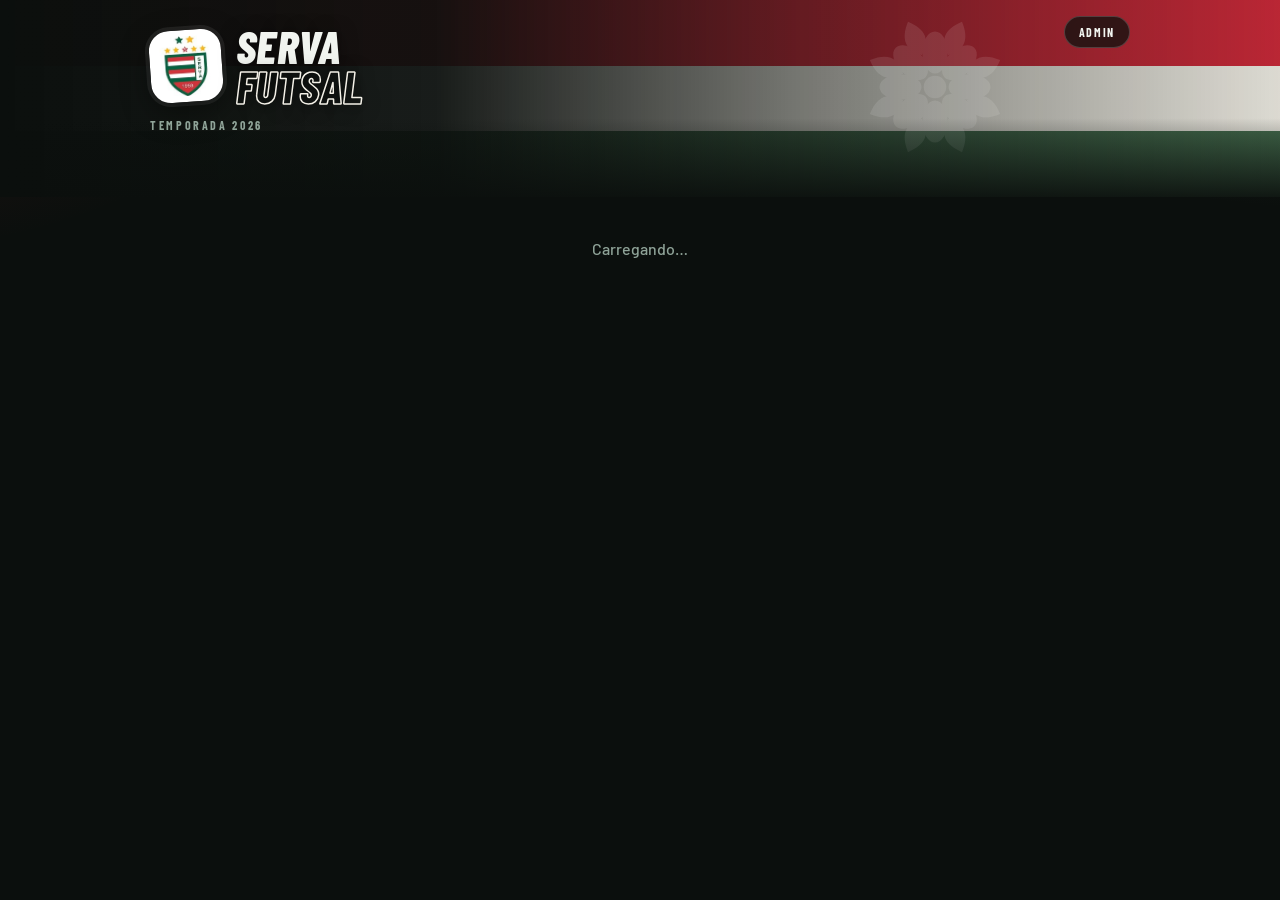
<file: index.html>
<!doctype html>
<html lang="pt-BR">
<head>
<meta charset="utf-8">
<meta name="viewport" content="width=device-width, initial-scale=1">
<title>SERVA Futsal</title>
<meta name="theme-color" content="#ce2939">
<link rel="icon" type="image/png" href="favicon.png">
<link rel="stylesheet" href="style.css?v=2">
</head>
<body>
<div class="flag"></div>
<header class="top">
  <img class="logo" src="logo.png" alt="Escudo do SERVA" width="56" height="56">
  <h1>SERVA <span>FUTSAL</span></h1>
  <div class="sub" id="sub">Temporada</div>
  <a class="link" href="admin.html">Admin</a>
</header>
<nav class="tabs" id="tabs"></nav>
<main id="main"><div class="loading">Carregando…</div></main>
<script src="vendor/supabase.js"></script>
<script src="config.js?v=2"></script>
<script src="common.js?v=2"></script>
<script src="app.js?v=2"></script>
</body>
</html>
</file>
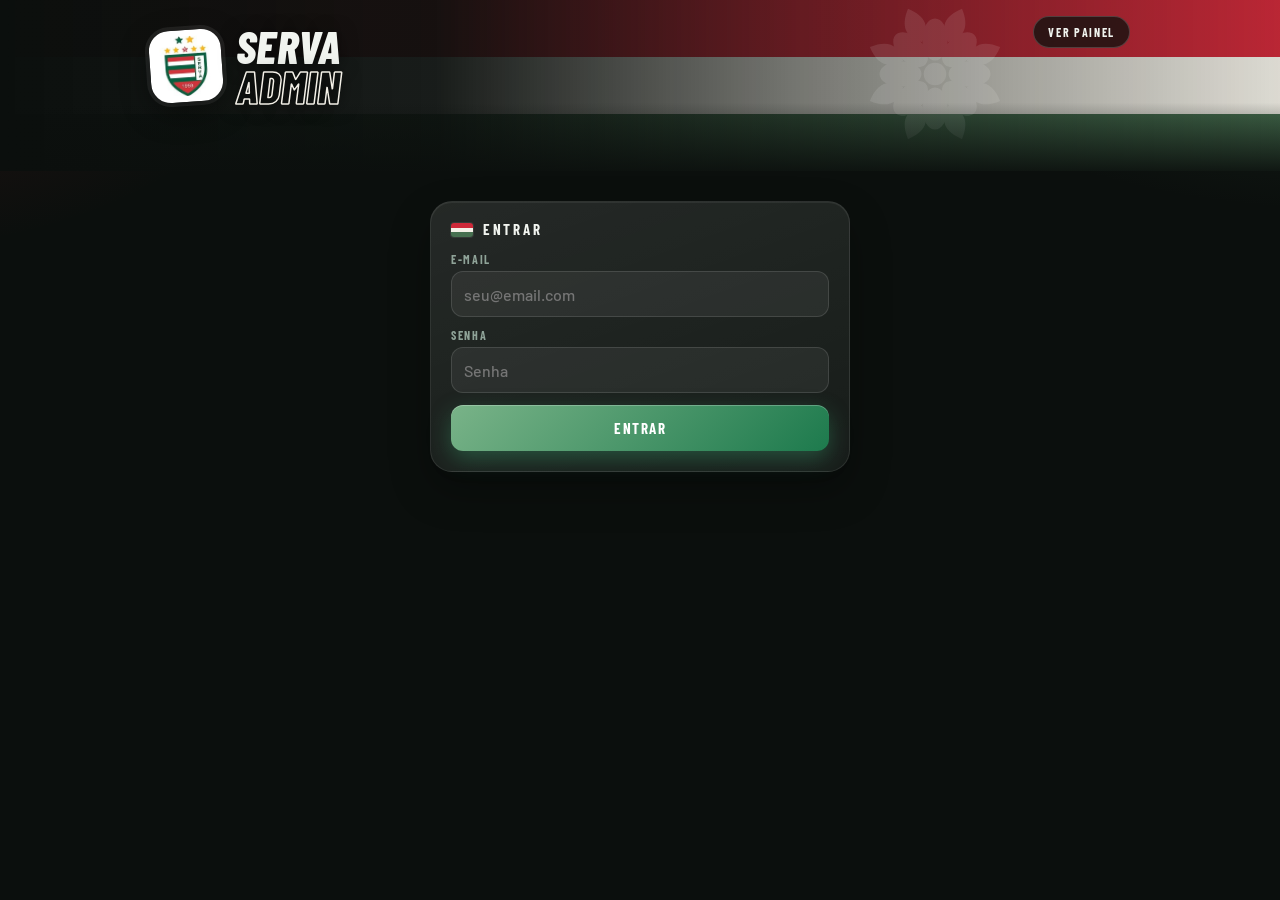
<file: admin.html>
<!doctype html>
<html lang="pt-BR">
<head>
<meta charset="utf-8">
<meta name="viewport" content="width=device-width, initial-scale=1">
<meta name="robots" content="noindex">
<title>SERVA Admin</title>
<meta name="theme-color" content="#ce2939">
<link rel="icon" type="image/png" href="favicon.png">
<link rel="stylesheet" href="style.css?v=2">
</head>
<body>
<div class="flag"></div>
<header class="top">
  <img class="logo" src="logo.png" alt="Escudo do SERVA" width="56" height="56">
  <h1>SERVA <span>ADMIN</span></h1>
  <div class="sub" id="sub"></div>
  <a class="link" href="index.html">Ver painel</a>
</header>
<nav class="tabs" id="tabs"></nav>
<main id="main"><div class="loading">Carregando…</div></main>
<script src="vendor/supabase.js"></script>
<script src="config.js?v=2"></script>
<script src="common.js?v=2"></script>
<script src="admin.js?v=2"></script>
</body>
</html>
</file>
<file: style.css>
@import url("https://fonts.googleapis.com/css2?family=Barlow:wght@400;500;600;700&family=Barlow+Condensed:ital,wght@0,600;0,700;1,700;1,800&display=swap");

:root {
  color-scheme: dark;
  --red: #e5384d; --red-deep: #ce2939; --green: #3fb27a; --green-deep: #2f7a4f; --white: #f6f5ef;
  --bg: #08110d; --card: #101c16; --ink: #f1f4ef; --muted: #8fa398; --line: rgba(255, 255, 255, .09);
  --green-soft: rgba(63, 178, 122, .16); --red-soft: rgba(229, 56, 77, .16);
  --amber: #e9b458; --amber-soft: rgba(233, 180, 88, .14);
  --glass: linear-gradient(160deg, rgba(255, 255, 255, .075), rgba(255, 255, 255, .02));
  --disp: "Barlow Condensed", "Arial Narrow", "Roboto Condensed", system-ui, sans-serif;
  --radius: 22px;
}
* { box-sizing: border-box; }
html { -webkit-text-size-adjust: 100%; }
body {
  margin: 0; color: var(--ink); min-height: 100vh;
  font: 500 16px/1.45 "Barlow", system-ui, -apple-system, "Segoe UI", Roboto, sans-serif;
  background:
    radial-gradient(900px 480px at -10% -5%, rgba(206, 41, 57, .22), transparent 60%),
    radial-gradient(900px 520px at 110% 8%, rgba(47, 122, 79, .30), transparent 62%),
    repeating-linear-gradient(115deg, rgba(255, 255, 255, .014) 0 2px, transparent 2px 26px),
    var(--bg);
  background-attachment: fixed;
}
.flag { display: none; }

/* ---------- cabeçalho ---------- */
header.top {
  position: relative; overflow: hidden; display: flex; align-items: center; gap: 14px; flex-wrap: wrap;
  padding: 26px max(16px, calc((100vw - 980px) / 2)) 62px;
  background:
    linear-gradient(115deg, transparent 0 64%, var(--red-deep) 64% 75%, var(--white) 75% 86%, var(--green-deep) 86%),
    linear-gradient(160deg, #143424 0%, #0a1611 70%);
  border-bottom: 1px solid var(--line);
}
header.top::after {
  content: ""; position: absolute; inset: 0; pointer-events: none;
  background: linear-gradient(180deg, transparent 55%, rgba(8, 17, 13, .85));
}
header.top > * { position: relative; z-index: 1; }
header.top .logo {
  width: 72px; height: 72px; object-fit: contain; background: #fff; border-radius: 20px; padding: 6px;
  box-shadow: 0 10px 30px rgba(0, 0, 0, .45), 0 0 0 4px rgba(255, 255, 255, .08); transform: rotate(-4deg);
}
header.top h1 {
  margin: 0; font: italic 800 46px/.86 var(--disp); letter-spacing: .01em; text-transform: uppercase;
  text-shadow: 0 2px 18px rgba(0, 0, 0, .5);
}
header.top h1 span { display: block; color: transparent; -webkit-text-stroke: 1.5px var(--white); }
header.top .sub {
  order: 5; flex-basis: 100%; font: 700 12px/1 var(--disp); letter-spacing: .22em; text-transform: uppercase; color: var(--muted);
}
header.top .sub:empty { display: none; }
header.top a.link {
  position: absolute; top: 16px; right: max(16px, calc((100vw - 980px) / 2));
  font: 700 12px/1 var(--disp); letter-spacing: .14em; text-transform: uppercase; text-decoration: none; color: var(--ink);
  padding: 9px 14px; border-radius: 999px; background: rgba(8, 17, 13, .72); border: 1px solid rgba(255, 255, 255, .18);
  backdrop-filter: blur(8px); -webkit-backdrop-filter: blur(8px);
}

/* ---------- abas ---------- */
nav.tabs {
  position: sticky; top: 10px; z-index: 5; display: flex; gap: 4px; width: fit-content; max-width: calc(100% - 24px);
  margin: -26px auto 18px; padding: 5px; overflow-x: auto; scrollbar-width: none;
  background: rgba(13, 24, 19, .78); border: 1px solid rgba(255, 255, 255, .12); border-radius: 999px;
  backdrop-filter: blur(14px) saturate(140%); -webkit-backdrop-filter: blur(14px) saturate(140%);
  box-shadow: 0 12px 34px rgba(0, 0, 0, .45);
}
nav.tabs::-webkit-scrollbar { display: none; }
nav.tabs:empty { display: none; }
nav.tabs button {
  border: 0; background: transparent; color: var(--muted); cursor: pointer; white-space: nowrap;
  font: 700 15px/1 var(--disp); letter-spacing: .1em; text-transform: uppercase; padding: 11px 18px; border-radius: 999px;
  transition: color .2s, background .2s;
}
nav.tabs button:hover { color: var(--ink); }
nav.tabs button.on {
  color: #fff; background: linear-gradient(135deg, var(--red), #a81a2c);
  box-shadow: 0 6px 18px rgba(229, 56, 77, .45), inset 0 1px 0 rgba(255, 255, 255, .25);
}

main { max-width: 980px; margin: 0 auto; padding: 0 16px 70px; }
main > * { animation: sobe .5s cubic-bezier(.2, .8, .2, 1) both; }
main > *:nth-child(2) { animation-delay: .07s; }
main > *:nth-child(3) { animation-delay: .14s; }
main > *:nth-child(4) { animation-delay: .21s; }
@keyframes sobe { from { opacity: 0; transform: translateY(14px); } }
@media (prefers-reduced-motion: reduce) { main > * { animation: none; } }

/* ---------- cartões ---------- */
.card {
  position: relative; background: var(--glass), var(--card); border: 1px solid var(--line); border-radius: var(--radius);
  padding: 20px; margin-bottom: 16px; box-shadow: 0 18px 40px rgba(0, 0, 0, .28), inset 0 1px 0 rgba(255, 255, 255, .06);
}
.card h2 {
  display: flex; align-items: center; gap: 10px; margin: 0 0 16px;
  font: 700 15px/1 var(--disp); letter-spacing: .18em; text-transform: uppercase; color: var(--ink);
}
.card h2::before {
  content: ""; flex: none; width: 26px; height: 10px; transform: skewX(-24deg); border-radius: 2px;
  background: linear-gradient(90deg, var(--red-deep) 0 33.3%, var(--white) 33.3% 66.6%, var(--green-deep) 66.6%);
}
.card h2 em { margin-left: auto; font-style: normal; font-weight: 600; letter-spacing: .1em; color: var(--muted); font-size: 12px; }
.grid2 { display: grid; grid-template-columns: 1fr 1fr; gap: 16px; margin-bottom: 16px; }
.grid2 > * { margin-bottom: 0; min-width: 0; }
@media (max-width: 680px) { .grid2 { grid-template-columns: 1fr; } }

/* ---------- último jogo ---------- */
.match {
  position: relative; overflow: hidden; margin-bottom: 16px; padding: 20px; border-radius: 28px;
  border: 1px solid rgba(255, 255, 255, .12);
  background:
    radial-gradient(520px 260px at 100% 0%, rgba(229, 56, 77, .22), transparent 70%),
    radial-gradient(520px 300px at 0% 100%, rgba(63, 178, 122, .2), transparent 70%),
    linear-gradient(160deg, #16291f, #0b1611);
  box-shadow: 0 24px 60px rgba(0, 0, 0, .45), inset 0 1px 0 rgba(255, 255, 255, .08);
}
.match::before {
  content: ""; position: absolute; left: 0; right: 0; top: 0; height: 4px;
  background: linear-gradient(90deg, var(--red-deep) 0 33.3%, var(--white) 33.3% 66.6%, var(--green-deep) 66.6%);
}
.match .grid2 { margin-bottom: 0; }
.match-hd { display: flex; align-items: center; gap: 14px; margin-bottom: 18px; }
.match-hd strong { display: block; font: italic 800 28px/1 var(--disp); text-transform: uppercase; letter-spacing: .01em; }
.kicker { display: block; margin-bottom: 5px; font: 700 12px/1 var(--disp); letter-spacing: .24em; text-transform: uppercase; color: var(--green); }
.dbadge {
  flex: none; width: 56px; padding: 8px 0 7px; text-align: center; border-radius: 16px;
  background: rgba(255, 255, 255, .07); border: 1px solid rgba(255, 255, 255, .12);
}
.dbadge b { display: block; font: 800 26px/.9 var(--disp); }
.dbadge span { font: 700 11px/1 var(--disp); letter-spacing: .18em; color: var(--red); }

.board {
  position: relative; overflow: hidden; padding: 16px 16px 16px 20px; border-radius: 20px;
  background: rgba(4, 10, 7, .55); border: 1px solid rgba(255, 255, 255, .09);
}
.board::before { content: ""; position: absolute; left: 0; top: 0; bottom: 0; width: 5px; background: var(--muted); }
.board.V::before { background: linear-gradient(180deg, var(--green), #1d7a4d); }
.board.D::before { background: linear-gradient(180deg, var(--red), #9b1626); }
.board-hd { display: flex; justify-content: space-between; align-items: center; font: 700 12px/1 var(--disp); letter-spacing: .2em; text-transform: uppercase; color: var(--muted); }
.board-score { display: grid; grid-template-columns: 1fr auto 1fr; align-items: center; gap: 10px; margin: 12px 0 4px; }
.board-score .tm { font: 700 17px/1.05 var(--disp); letter-spacing: .05em; text-transform: uppercase; overflow-wrap: anywhere; }
.board-score .tm.opp { text-align: right; color: var(--muted); }
.board-score .nums { display: flex; align-items: center; gap: 6px; font: italic 800 68px/.9 var(--disp); font-variant-numeric: tabular-nums; }
.board-score .nums i { font-style: normal; font-size: 40px; color: var(--muted); opacity: .6; transform: translateY(-4px); }
.board-score .nums b.opp { color: var(--muted); }
.board.V .nums b:first-child { color: #fff; text-shadow: 0 0 26px rgba(63, 178, 122, .55); }
.board.D .nums b.opp { color: var(--red); }
.chips { display: flex; flex-wrap: wrap; gap: 6px; margin-top: 12px; }
.gchip { display: inline-flex; gap: 6px; align-items: baseline; padding: 5px 11px; border-radius: 999px; font-size: 13px; font-weight: 600; background: rgba(255, 255, 255, .07); border: 1px solid rgba(255, 255, 255, .08); }
.gchip b { color: var(--green); font: 700 14px/1 var(--disp); }

.tag { display: inline-block; font: 700 11px/1 var(--disp); letter-spacing: .16em; text-transform: uppercase; padding: 5px 10px; border-radius: 999px; }
.tag.V { background: var(--green-soft); color: var(--green); }
.tag.D { background: var(--red-soft); color: var(--red); }
.tag.E { background: rgba(255, 255, 255, .08); color: var(--muted); }

/* ---------- consolidado por quadro ---------- */
.stat-top { display: flex; align-items: center; gap: 18px; }
.ring {
  position: relative; flex: none; width: 96px; aspect-ratio: 1; border-radius: 50%; display: grid; place-items: center;
  background: conic-gradient(var(--green) calc(var(--p) * 1%), rgba(255, 255, 255, .08) 0);
}
.ring::before { content: ""; position: absolute; inset: 9px; border-radius: 50%; background: #0e1914; box-shadow: inset 0 2px 10px rgba(0, 0, 0, .5); }
.ring > div { position: relative; text-align: center; }
.ring b { display: block; font: italic 800 28px/.9 var(--disp); }
.ring span { font: 600 10px/1 var(--disp); letter-spacing: .16em; text-transform: uppercase; color: var(--muted); }
.ved { flex: 1; display: grid; grid-template-columns: repeat(3, 1fr); text-align: center; }
.ved b { display: block; font: italic 800 44px/.9 var(--disp); }
.ved span { font: 600 11px/1 var(--disp); letter-spacing: .14em; text-transform: uppercase; color: var(--muted); }
.ved .v b { color: var(--green); } .ved .d b { color: var(--red); }
.stackbar { display: flex; gap: 3px; height: 8px; margin: 18px 0 14px; }
.stackbar i { border-radius: 99px; min-width: 0; }
.stackbar i.v { background: linear-gradient(90deg, #1d7a4d, var(--green)); }
.stackbar i.e { background: rgba(255, 255, 255, .28); }
.stackbar i.d { background: linear-gradient(90deg, var(--red), #9b1626); }
.meta { display: flex; align-items: center; gap: 16px; flex-wrap: wrap; font-size: 14px; color: var(--muted); }
.meta b { color: var(--ink); font: 700 18px/1 var(--disp); letter-spacing: .03em; }
.form { display: flex; gap: 5px; margin-left: auto; }
.chip { width: 24px; height: 24px; border-radius: 50%; display: grid; place-items: center; font: 700 12px/1 var(--disp); font-style: normal; color: #fff; }
.chip.V { background: #24925e; } .chip.D { background: var(--red-deep); } .chip.E { background: rgba(255, 255, 255, .22); }

/* ---------- artilharia ---------- */
.scorers { list-style: none; margin: 0; padding: 0; display: grid; gap: 4px; }
.scorers li { display: grid; grid-template-columns: 40px minmax(84px, 150px) 1fr auto; align-items: center; gap: 12px; padding: 9px 12px; border-radius: 16px; }
.scorers .pos { font: italic 800 30px/1 var(--disp); color: transparent; -webkit-text-stroke: 1px rgba(255, 255, 255, .35); }
.scorers .nm { font-weight: 600; }
.scorers b { font: italic 800 30px/1 var(--disp); min-width: 40px; text-align: right; font-variant-numeric: tabular-nums; }
.scorers .bar { height: 8px; border-radius: 99px; background: rgba(255, 255, 255, .07); overflow: hidden; }
.scorers .bar i { display: block; height: 100%; border-radius: 99px; background: linear-gradient(90deg, #1d7a4d, var(--green)); }
.scorers li.lead { background: linear-gradient(100deg, rgba(229, 56, 77, .2), rgba(255, 255, 255, .04) 55%, rgba(63, 178, 122, .16)); border: 1px solid rgba(255, 255, 255, .1); padding-block: 14px; }
.scorers li.lead .pos { color: var(--red); -webkit-text-stroke: 0; font-size: 40px; }
.scorers li.lead .nm { font: italic 800 24px/1 var(--disp); text-transform: uppercase; letter-spacing: .02em; }
.scorers li.lead b { font-size: 44px; }
.scorers li.lead .bar i { background: linear-gradient(90deg, var(--red-deep), var(--white) 50%, var(--green)); }
.scorers li.out .nm { color: var(--muted); text-decoration: line-through; }

/* ---------- tabelas ---------- */
.tablewrap { overflow-x: auto; margin: 0 -8px; }
table { border-collapse: separate; border-spacing: 0; width: 100%; font-size: 15px; }
th, td { padding: 11px 8px; text-align: right; white-space: nowrap; font-variant-numeric: tabular-nums; border-bottom: 1px solid var(--line); }
th:first-child, td:first-child { text-align: left; }
th { font: 700 12px/1 var(--disp); letter-spacing: .14em; text-transform: uppercase; color: var(--muted); cursor: pointer; user-select: none; }
th.sorted { color: var(--green); } th.sorted::after { content: " ▾"; }
tbody tr { transition: background .15s; }
tbody tr:hover { background: rgba(255, 255, 255, .04); }
tbody tr:last-child td { border-bottom: 0; }
td:first-child { font-weight: 600; }
td.total { font: italic 800 22px/1 var(--disp); color: var(--ink); }
td.neg { color: var(--red); }
.pbar { position: relative; display: inline-block; min-width: 46px; padding-bottom: 5px; }
.pbar::before, .pbar::after { content: ""; position: absolute; left: 0; bottom: 0; height: 3px; border-radius: 9px; }
.pbar::before { right: 0; background: rgba(255, 255, 255, .1); }
.pbar::after { width: calc(var(--p) * 1%); background: var(--green); }
.card.saiu { opacity: .78; }
.card.saiu td { color: var(--muted); }
tr.out td { color: var(--muted); } tr.out td:first-child { text-decoration: line-through; }
.rank { display: inline-block; width: 30px; color: var(--muted); font-weight: 700; }
@media (max-width: 680px) {
  main th, main td { padding: 10px 3px; font-size: 13px; }
  main th { font-size: 10px; letter-spacing: .04em; }
  main td:first-child { white-space: normal; }
  main td.total { font-size: 18px; }
  .pbar { min-width: 34px; }
}

/* ---------- jogos ---------- */
.games { display: grid; gap: 10px; }
.game { display: flex; gap: 14px; align-items: flex-start; padding: 14px; border-radius: 18px; background: rgba(255, 255, 255, .035); border: 1px solid rgba(255, 255, 255, .06); transition: transform .15s, background .15s; }
.game:hover { transform: translateX(3px); background: rgba(255, 255, 255, .06); }
.game-body { flex: 1; min-width: 0; }
.game-body strong { display: block; margin-bottom: 8px; font: italic 800 22px/1 var(--disp); text-transform: uppercase; letter-spacing: .02em; }
.qline { display: flex; align-items: baseline; gap: 10px; padding: 3px 0; }
.qline .ql { flex: none; width: 28px; font: 700 12px/1 var(--disp); letter-spacing: .1em; color: var(--muted); }
.qline .sc { flex: none; min-width: 62px; text-align: center; padding: 4px 8px; border-radius: 9px; font: 800 17px/1 var(--disp); font-variant-numeric: tabular-nums; background: rgba(255, 255, 255, .1); }
.qline .sc.V { background: var(--green-soft); color: var(--green); }
.qline .sc.D { background: var(--red-soft); color: var(--red); }
.qline .who { font-size: 13px; color: var(--muted); line-height: 1.35; }

.empty, .loading { color: var(--muted); text-align: center; padding: 40px 0; }
.warn, .err, .ok { border-radius: 14px; padding: 12px 14px; font-size: 14px; margin-bottom: 14px; border: 1px solid transparent; }
.warn { background: var(--amber-soft); color: var(--amber); border-color: rgba(233, 180, 88, .25); }
.err { background: var(--red-soft); color: #ff8b98; border-color: rgba(229, 56, 77, .3); }
.ok { background: var(--green-soft); color: var(--green); border-color: rgba(63, 178, 122, .3); }
.warn ul { margin: 6px 0 0; padding-left: 18px; }

/* ---------- admin ---------- */
label.f { display: block; font: 700 12px/1 var(--disp); color: var(--muted); text-transform: uppercase; letter-spacing: .14em; margin-bottom: 12px; }
label.f input, label.f select, label.f textarea { display: block; width: 100%; margin-top: 6px; }
input, select, textarea {
  font: 500 16px/1.2 "Barlow", system-ui, sans-serif; color: var(--ink); background: rgba(255, 255, 255, .06);
  border: 1px solid rgba(255, 255, 255, .12); border-radius: 12px; padding: 10px 12px; min-height: 46px; letter-spacing: 0; text-transform: none;
  transition: border-color .15s, box-shadow .15s;
}
input:focus, select:focus, textarea:focus { outline: 0; border-color: var(--green); box-shadow: 0 0 0 3px var(--green-soft); }
select option { background: #13231b; color: var(--ink); }
input[type=checkbox] { min-height: 0; width: 20px; height: 20px; accent-color: var(--green); }
button.btn {
  font: 700 15px/1 var(--disp); letter-spacing: .1em; text-transform: uppercase; cursor: pointer; color: var(--ink);
  border: 1px solid rgba(255, 255, 255, .14); background: rgba(255, 255, 255, .06); border-radius: 12px; padding: 10px 18px; min-height: 46px;
  transition: transform .12s, background .15s;
}
button.btn:hover { background: rgba(255, 255, 255, .1); }
button.btn:active { transform: scale(.97); }
button.btn.primary { border: 0; color: #fff; background: linear-gradient(135deg, var(--green), #1d7a4d); box-shadow: 0 8px 22px rgba(63, 178, 122, .35), inset 0 1px 0 rgba(255, 255, 255, .25); }
button.btn.danger { color: #ff8b98; border-color: rgba(229, 56, 77, .35); }
button.btn.small { min-height: 36px; padding: 6px 12px; font-size: 13px; }
button.btn:disabled { opacity: .5; cursor: default; }
.row { display: flex; gap: 12px; flex-wrap: wrap; align-items: flex-end; }
.row > * { flex: 1 1 140px; }
.qbox { border: 1px solid rgba(255, 255, 255, .1); border-radius: 18px; padding: 14px; background: rgba(4, 10, 7, .45); }
.qbox h3 { margin: 0 0 10px; font: 700 14px/1 var(--disp); letter-spacing: .18em; text-transform: uppercase; color: var(--muted); }
.qbox .placar { display: flex; align-items: center; gap: 10px; font: 700 16px/1 var(--disp); letter-spacing: .06em; }
.qbox .placar input { width: 76px; text-align: center; font: italic 800 30px/1 var(--disp); }
.qbox .check { font-size: 13px; margin-top: 10px; color: var(--muted); }
.qbox .check.bad { color: var(--red); font-weight: 700; } .qbox .check.good { color: var(--green); font-weight: 700; }
.ath { border-bottom: 1px solid var(--line); padding: 12px 0; }
.ath:last-child { border-bottom: 0; }
.ath .line { display: flex; align-items: center; gap: 10px; }
.ath .name { flex: 1; font-weight: 700; }
.ath .name small { display: block; font-weight: 500; color: var(--muted); font-size: 12px; }
.ath.off .name { color: var(--muted); font-weight: 500; }
.toggle {
  border: 1px solid rgba(255, 255, 255, .14); background: rgba(255, 255, 255, .05); color: var(--muted); border-radius: 999px; cursor: pointer;
  padding: 9px 16px; min-height: 40px; font: 700 13px/1 var(--disp); letter-spacing: .1em; text-transform: uppercase; transition: background .15s, color .15s;
}
.toggle.on { background: linear-gradient(135deg, var(--green), #1d7a4d); border-color: transparent; color: #fff; box-shadow: 0 6px 16px rgba(63, 178, 122, .3); }
.toggle.no { background: var(--red-soft); border-color: rgba(229, 56, 77, .4); color: #ff8b98; }
.ath .extra { display: flex; flex-wrap: wrap; gap: 12px 18px; margin-top: 12px; align-items: center; }
.step { display: inline-flex; align-items: center; gap: 7px; font-size: 13px; color: var(--muted); }
.step button { width: 40px; height: 40px; border-radius: 12px; border: 1px solid rgba(255, 255, 255, .14); background: rgba(255, 255, 255, .06); color: var(--ink); font-size: 20px; font-weight: 700; cursor: pointer; }
.step button:active { transform: scale(.94); }
.step output { min-width: 26px; text-align: center; font: italic 800 26px/1 var(--disp); color: var(--ink); }
.seg { display: inline-flex; align-items: center; gap: 7px; font-size: 13px; color: var(--muted); }
.seg .toggle { padding: 7px 12px; min-height: 36px; }
.sticky-save { position: sticky; bottom: 0; z-index: 4; padding: 14px 0; display: flex; gap: 10px; background: linear-gradient(180deg, transparent, var(--bg) 40%); }
.sticky-save .btn.primary { flex: 1; min-height: 52px; font-size: 17px; }
.list-item { display: flex; align-items: center; gap: 10px; padding: 12px 0; border-bottom: 1px solid var(--line); }
.list-item:last-child { border-bottom: 0; }
.list-item .grow { flex: 1; min-width: 0; }
.list-item small { color: var(--muted); display: block; }

@media (max-width: 680px) {
  header.top { padding-top: 22px; }
  header.top .logo { width: 62px; height: 62px; border-radius: 18px; }
  header.top h1 { font-size: 38px; }
  .card { padding: 16px; border-radius: 20px; }
  .match { padding: 16px; border-radius: 24px; }
  .match-hd strong { font-size: 23px; }
  .board-score .nums { font-size: 58px; }
  .ved b { font-size: 38px; }
  .ring { width: 84px; }
  .scorers li { grid-template-columns: 30px minmax(70px, 108px) 1fr auto; gap: 8px; padding-inline: 8px; }
  .scorers li.lead .nm { font-size: 20px; }
  .form { margin-left: 0; flex-basis: 100%; }
  nav.tabs button { padding: 10px 14px; font-size: 14px; }
}

/* ===== Identidade húngara (bandeira horizontal) ===== */
:root { --red:#e0475a; --red-deep:#CE2939; --green:#79b388; --green-deep:#477050; --white:#F4F1E8;
  --bg:#0b0f0d; --card:#131815; --green-soft:rgba(121,179,136,.15); }
body { background:
  radial-gradient(900px 500px at 105% -10%, rgba(71,112,80,.30), transparent 60%),
  radial-gradient(700px 420px at -10% 0%, rgba(206,41,57,.14), transparent 60%),
  var(--bg); }
header.top { background:
    linear-gradient(90deg, #0b0f0d 0%, rgba(11,15,13,.94) 34%, rgba(11,15,13,.55) 62%, rgba(11,15,13,.10) 100%),
    linear-gradient(180deg, #CE2939 0 33.34%, #F4F1E8 33.34% 66.67%, #477050 66.67%);
  border-bottom: 0; padding-bottom: 66px; }
header.top::before { content:""; position:absolute; right:max(16px, calc((100vw - 980px)/2 + 120px)); top:50%; width:150px; height:150px; transform:translateY(-58%);
  background:url("data:image/svg+xml,%3Csvg xmlns='http://www.w3.org/2000/svg' viewBox='-50 -50 100 100'%3E%3Cg fill='%23ffffff'%3E%3Cpath d='M0 -47C9 -38 9 -30 0 -23C-9 -30 -9 -38 0 -47Z' transform='rotate%2822.5%29'/%3E%3Cpath d='M0 -47C9 -38 9 -30 0 -23C-9 -30 -9 -38 0 -47Z' transform='rotate%2867.5%29'/%3E%3Cpath d='M0 -47C9 -38 9 -30 0 -23C-9 -30 -9 -38 0 -47Z' transform='rotate%28112.5%29'/%3E%3Cpath d='M0 -47C9 -38 9 -30 0 -23C-9 -30 -9 -38 0 -47Z' transform='rotate%28157.5%29'/%3E%3Cpath d='M0 -47C9 -38 9 -30 0 -23C-9 -30 -9 -38 0 -47Z' transform='rotate%28202.5%29'/%3E%3Cpath d='M0 -47C9 -38 9 -30 0 -23C-9 -30 -9 -38 0 -47Z' transform='rotate%28247.5%29'/%3E%3Cpath d='M0 -47C9 -38 9 -30 0 -23C-9 -30 -9 -38 0 -47Z' transform='rotate%28292.5%29'/%3E%3Cpath d='M0 -47C9 -38 9 -30 0 -23C-9 -30 -9 -38 0 -47Z' transform='rotate%28337.5%29'/%3E%3C/g%3E%3Cg fill='%23ffffff'%3E%3Cellipse cx='0' cy='-23' rx='8.5' ry='14' transform='rotate%280%29'/%3E%3Cellipse cx='0' cy='-23' rx='8.5' ry='14' transform='rotate%2845%29'/%3E%3Cellipse cx='0' cy='-23' rx='8.5' ry='14' transform='rotate%2890%29'/%3E%3Cellipse cx='0' cy='-23' rx='8.5' ry='14' transform='rotate%28135%29'/%3E%3Cellipse cx='0' cy='-23' rx='8.5' ry='14' transform='rotate%28180%29'/%3E%3Cellipse cx='0' cy='-23' rx='8.5' ry='14' transform='rotate%28225%29'/%3E%3Cellipse cx='0' cy='-23' rx='8.5' ry='14' transform='rotate%28270%29'/%3E%3Cellipse cx='0' cy='-23' rx='8.5' ry='14' transform='rotate%28315%29'/%3E%3C/g%3E%3Ccircle r='12.5' fill='rgba%280,0,0,0%29'/%3E%3Ccircle r='7.5' fill='%23ffffff'/%3E%3Ccircle r='3' fill='rgba%280,0,0,0%29'/%3E%3C/svg%3E") center/contain no-repeat; opacity:.10; z-index:0; }
header.top::after { background: linear-gradient(180deg, transparent 60%, rgba(11,15,13,.9)); }
.card h2::before, .match::before { background:linear-gradient(180deg, #CE2939 0 33.34%, #F4F1E8 33.34% 66.67%, #477050 66.67%); transform:none; }
.card h2::before { width:22px; height:14px; border-radius:3px; box-shadow:0 0 0 1px rgba(255,255,255,.08); }
.match::before { height:9px; }
.match { background:
    radial-gradient(520px 260px at 100% 0%, rgba(206,41,57,.16), transparent 70%),
    radial-gradient(520px 300px at 0% 100%, rgba(71,112,80,.26), transparent 70%),
    linear-gradient(160deg, #18201b, #0d120f); }
.board.V::before { background: linear-gradient(180deg, var(--green), var(--green-deep)); }
.board.V .nums b:first-child { text-shadow: 0 0 26px rgba(121,179,136,.45); }
.ring { background: conic-gradient(var(--green) calc(var(--p) * 1%), rgba(255,255,255,.08) 0); }
.stackbar i.v, .scorers .bar i { background: linear-gradient(90deg, var(--green-deep), var(--green)); }
.chip.V { background:#477050; }
.scorers li.lead { background: linear-gradient(180deg, rgba(206,41,57,.20), rgba(244,241,232,.05) 50%, rgba(71,112,80,.22)); }
.scorers li.lead .bar { height: 12px; }
.scorers li.lead .bar i { background: linear-gradient(180deg, #CE2939 0 33.34%, #F4F1E8 33.34% 66.67%, #477050 66.67%); }
nav.tabs button.on { background: linear-gradient(135deg, #e0475a, #a81f2f); }
@media (max-width: 680px) {
  header.top { background:
    linear-gradient(90deg, #0b0f0d 0%, rgba(11,15,13,.96) 55%, rgba(11,15,13,.45) 80%, rgba(11,15,13,.05) 100%),
    linear-gradient(180deg, #CE2939 0 33.34%, #F4F1E8 33.34% 66.67%, #477050 66.67%); }
  header.top::before { width: 96px; height: 96px; right: 70px; }
}

/* ===== Medalhas da artilharia (top 3) ===== */
.scorers li.m1 .pos, .scorers li.m2 .pos, .scorers li.m3 .pos {
  position: relative; justify-self: center; width: 34px; height: 34px; margin-top: 10px; border-radius: 50%;
  display: grid; place-items: center; font: italic 800 18px/1 var(--disp); color: #2b1f08; -webkit-text-stroke: 0;
  box-shadow: inset 0 -3px 0 rgba(0, 0, 0, .25), inset 0 2px 0 rgba(255, 255, 255, .55), 0 0 0 2px rgba(0, 0, 0, .25), 0 6px 14px rgba(0, 0, 0, .45);
}
.scorers li.m1 .pos { background: radial-gradient(circle at 35% 28%, #fff7cf, #f2c94c 45%, #a8780a); }
.scorers li.m2 .pos { background: radial-gradient(circle at 35% 28%, #ffffff, #c9d0d8 45%, #6f7a86); }
.scorers li.m3 .pos { background: radial-gradient(circle at 35% 28%, #ffe0c2, #cd7f32 45%, #7c4318); color: #2a1406; }
.scorers li.m1 .pos::before, .scorers li.m2 .pos::before, .scorers li.m3 .pos::before {
  content: ""; position: absolute; z-index: -1; top: -13px; left: 50%; width: 18px; height: 18px; transform: translateX(-50%);
  background: linear-gradient(180deg, #CE2939 0 33.34%, #F4F1E8 33.34% 66.67%, #477050 66.67%);
  clip-path: polygon(0 0, 100% 0, 100% 100%, 50% 72%, 0 100%);
}
.scorers li.lead.m1 .pos { width: 42px; height: 42px; font-size: 22px; color: #2b1f08; }
.scorers li.m1 b { color: #f5d77a; }
@media (max-width: 680px) {
  .scorers li.m1 .pos, .scorers li.m2 .pos, .scorers li.m3 .pos { width: 30px; height: 30px; font-size: 16px; }
  .scorers li.lead.m1 .pos { width: 34px; height: 34px; font-size: 18px; }
}
</file>
